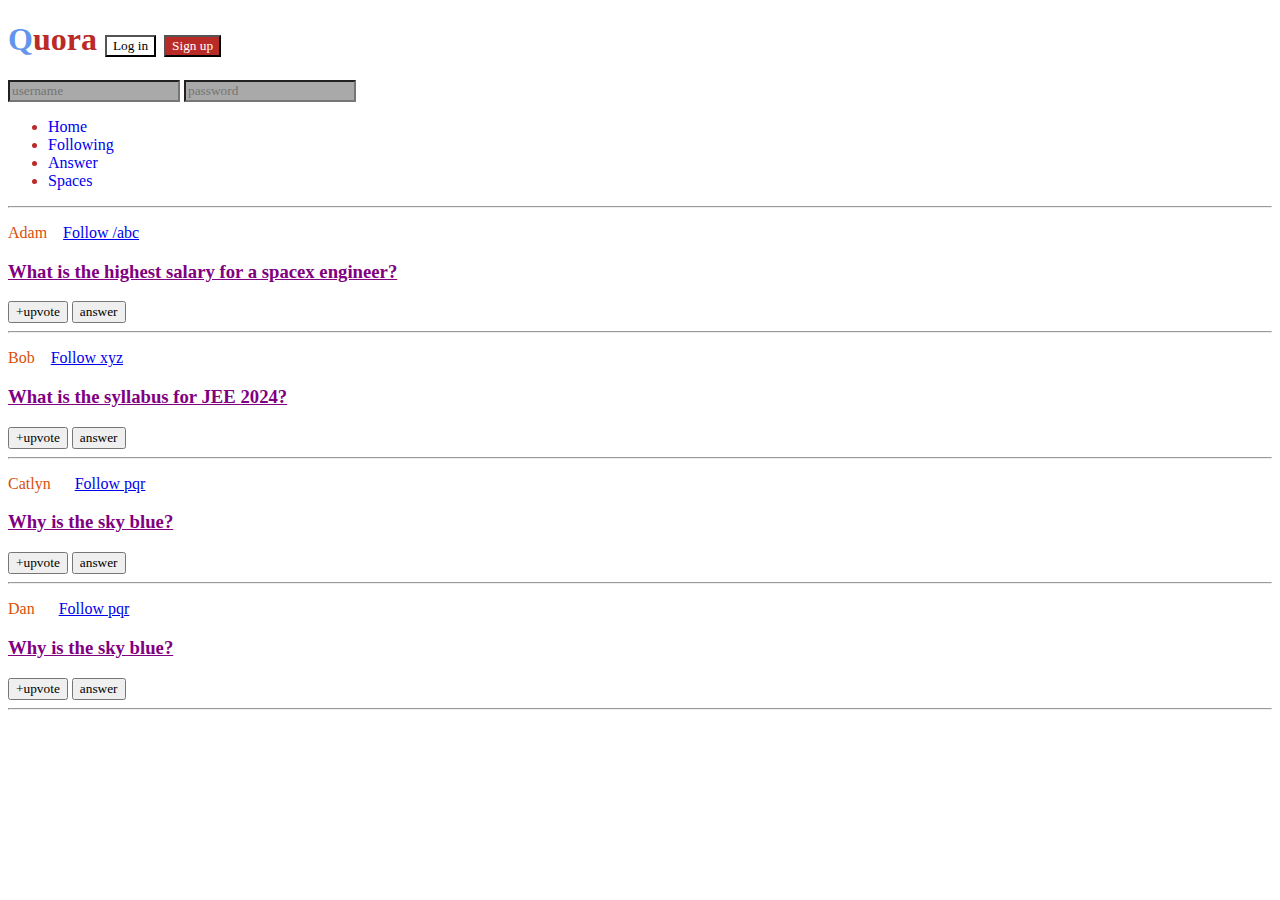
<file: index.html>
<!DOCTYPE html>
<html lang="en">

<head>
    <meta charset="UTF-8" />
    <meta http-equiv="X-UA-Compatible" content="IE=edge" />
    <meta name="viewport" content="width=device-width, initial-scale=1.0" />
    <link rel="stylesheet" href="quora.css">
    <title>CSS Chapter2</title>
</head>

<body>
    <header>
        <h1>Quora
            <button id="login">Log in</button>
            <button id="signup">Sign up</button>
        </h1>
        <div>
            <input type="text" placeholder="username">
            <input type="password" placeholder="password">
        </div>
        <nav>
            <ul>
                <li><a href="/home">Home</a></li>
                <li><a href="/following">Following</a></li>
                <li><a href="/answer">Answer</a></li>
                <li><a href="/spaces">Spaces</a></li>
            </ul>
        </nav>
        <hr>
    </header>
    <main>
        <div>
            <p>
                Adam &nbsp;&nbsp;
                <a class="follow" href="/adam">Follow /abc</a></span>
            </p>
            <h3>What is the highest salary for a spacex engineer?</h3>
            <span>
                <button>+upvote</button>
                <button>answer</button>
            </span>
        </div>
        <hr />
        <div>
            <p>
                Bob &nbsp;&nbsp;
                <a class="follow" href="/bob">Follow xyz</a>
            </p>
            <h3>What is the syllabus for JEE 2024?</h3>
            <span>
                <button>+upvote</button>
                <button>answer</button>
            </span>
        </div>
        <hr />
        <div>
            <p>
                Catlyn &nbsp;&nbsp;&nbsp;&nbsp;
                <a class="follow" href="/catlyn">Follow pqr</a>
            </p>
            <h3>Why is the sky blue?</h3>
            <span>
                <button>+upvote</button>
                <button>answer</button>
            </span>
        </div>
        <hr />
        <div>
            <p>
                Dan &nbsp;&nbsp;&nbsp;&nbsp;
                <a class="follow" href="/dan">Follow pqr</a>
            </p>
            <h3>Why is the sky blue?</h3>
            <span>
                <button>+upvote</button>
                <button>answer</button>
            </span>
        </div>

        <hr />
    </main>
</body>

</html>
</file>
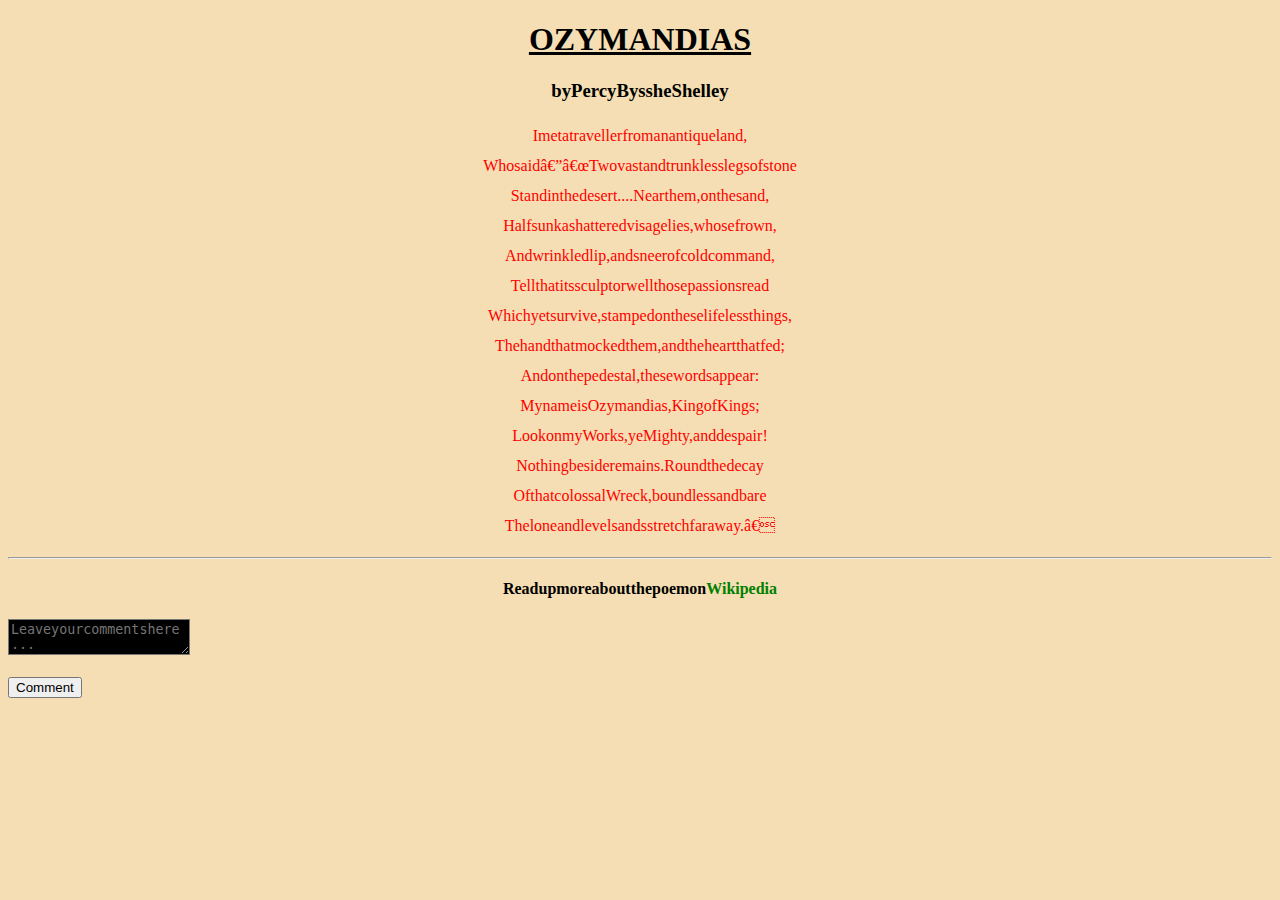
<file: css1.html>
<!DOCTYPE html>
<htmllang="en">

    <head>
        <metacharset="UTF-8" /><metahttp-equiv="X-UA-Compatible"content="IE=edge" /><metaname="viewport"content="width=device-width,initial-scale=1.0" />
        <linkrel="stylesheet"href="abc.css" />
        <title>CCSAssignment-1</title>
        <link rel="stylesheet" href="poem.css">
    </head>

    <body><!--PoemName-->
        <h1>Ozymandias</h1><!--Poet'sName-->
        <h3>byPercyByssheShelley</h3><!--Poem-->
        <p>Imetatravellerfromanantiqueland,<br />Whosaid—“Twovastandtrunklesslegsofstone<br />Standinthedesert....Nearthem,onthesand,<br />
            Halfsunkashatteredvisagelies,whosefrown,<br />Andwrinkledlip,andsneerofcoldcommand,<br />Tellthatitssculptorwellthosepassionsread<br />Whichyetsurvive,stampedontheselifelessthings,<br />Thehandthatmockedthem,andtheheartthatfed;<br />Andonthepedestal,thesewordsappear:<br />MynameisOzymandias,KingofKings;<br />LookonmyWorks,yeMighty,anddespair!<br />Nothingbesideremains.Roundthedecay<br />OfthatcolossalWreck,boundlessandbare<br />Theloneandlevelsandsstretchfaraway.”<br />
        </p>
        <hr />
        <h4>Readupmoreaboutthepoemon<a href="https://en.wikipedia.org/wiki/Ozymandias">Wikipedia</a></h4>
        <textarea placeholder="Leaveyourcommentshere..."></textarea><br /><br /><button>Comment</button>
    </body>

    </html>
</file>
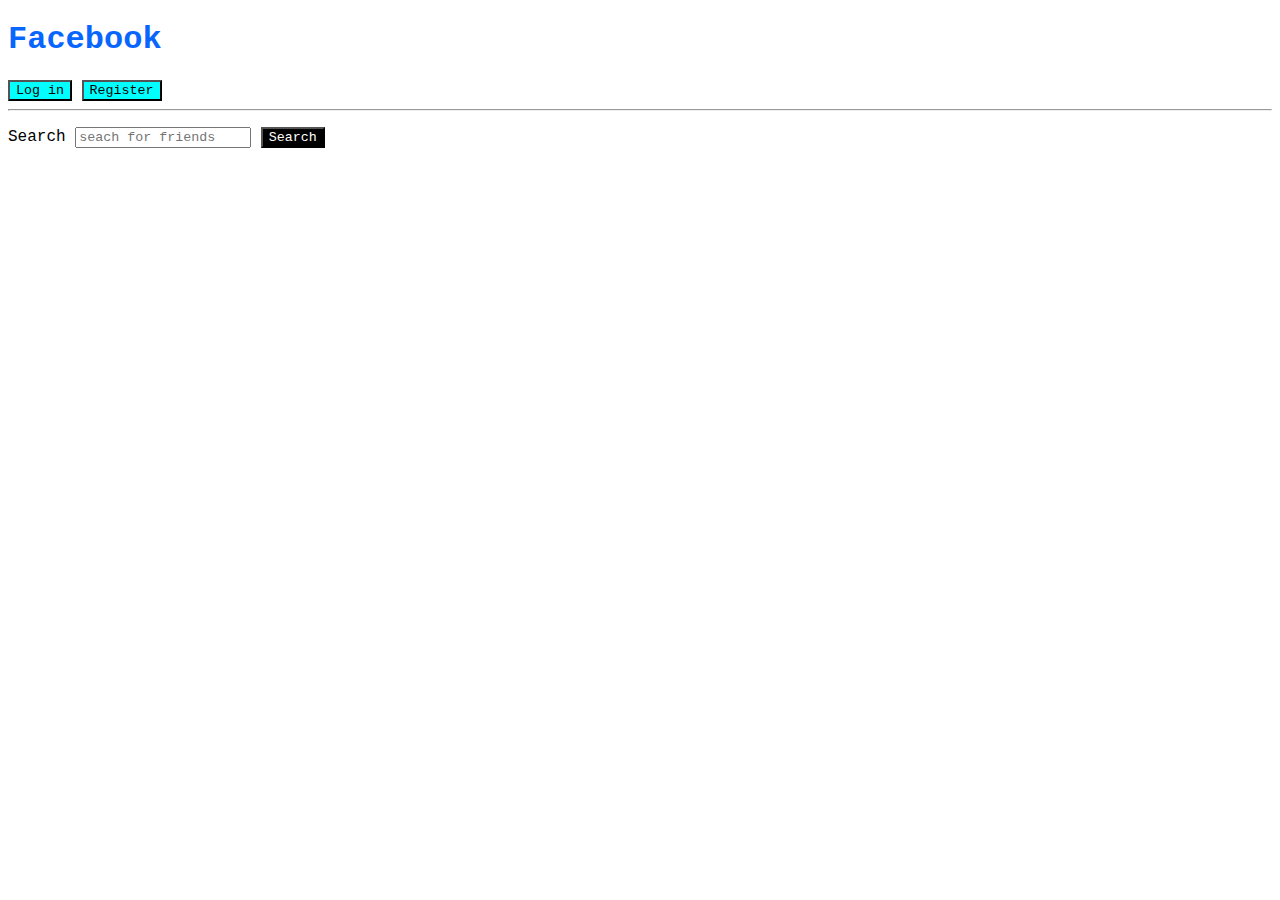
<file: facebook.html>
<!DOCTYPE html>
<html lang="en">
<head>
    <meta charset="UTF-8">
    <meta name="viewport" content="width=device-width, initial-scale=1.0">
    <title>Document</title>
    <link rel="stylesheet" href="facebook.css">
</head>
<body>
    <header>
        <h1>Facebook</h1>
        <span>
            <button class="login">Log in</button>
            <button class="register">Register</button>
        </span>
    </header>
    <hr>
    <p>
        Search <input type="text" name="search" id="search" placeholder="seach for friends"> <button class="searchBtn">Search</button>
    </p>
</body>
</html>
</file>
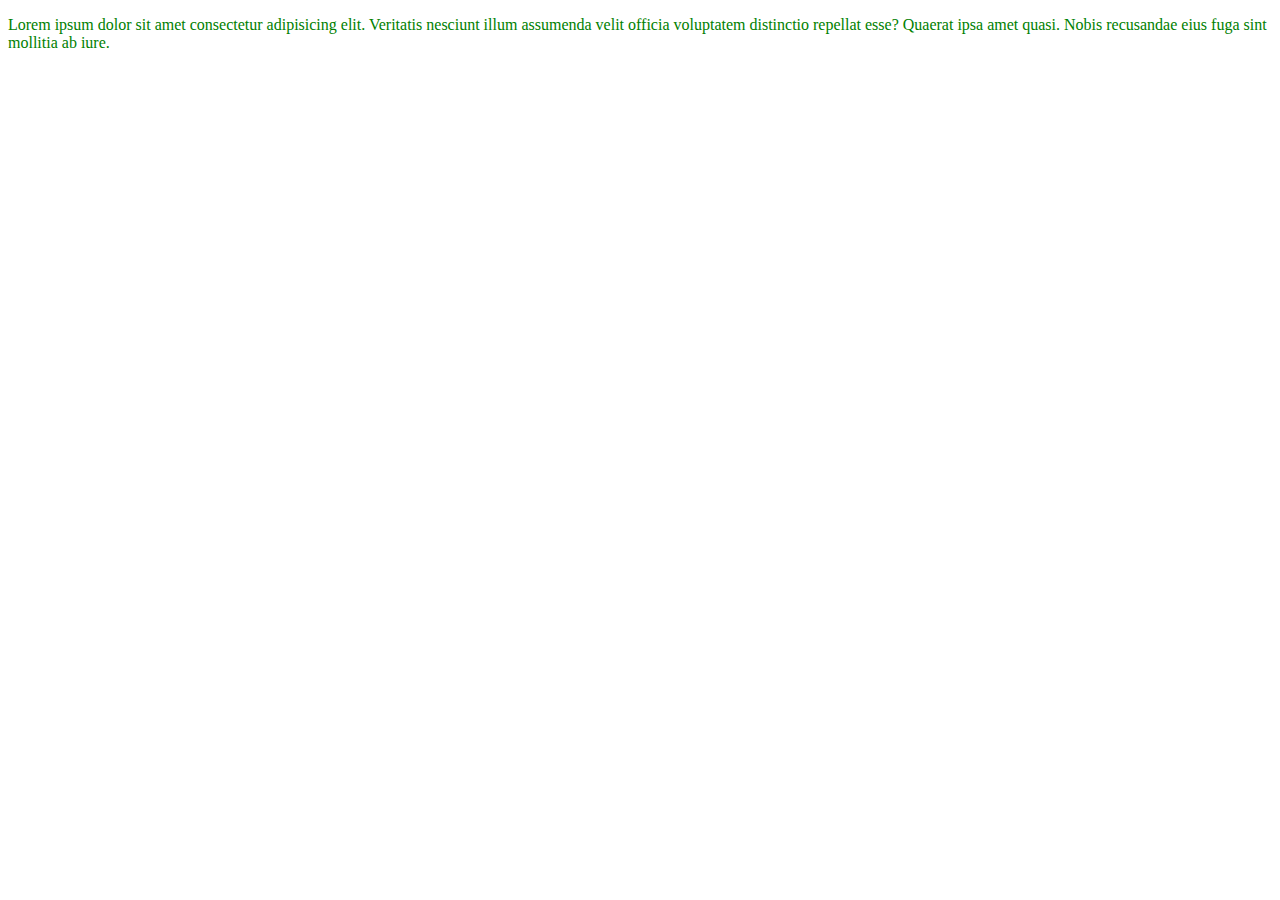
<file: practice1.html>
<!DOCTYPE html>
<html lang="en">
<head>
    <meta charset="UTF-8">
    <meta name="viewport" content="width=device-width, initial-scale=1.0">
    <title>Document</title>
    <style>
        div[id="myId"] p{
            color: green;
        }
    </style>
</head>
<body>
    <div id="myId">
        <p>Lorem ipsum dolor sit amet consectetur adipisicing elit. Veritatis nesciunt illum assumenda velit officia voluptatem distinctio repellat esse? Quaerat ipsa amet quasi. Nobis recusandae eius fuga sint mollitia ab iure.</p>
    </div>
</body>
</html>
</file>
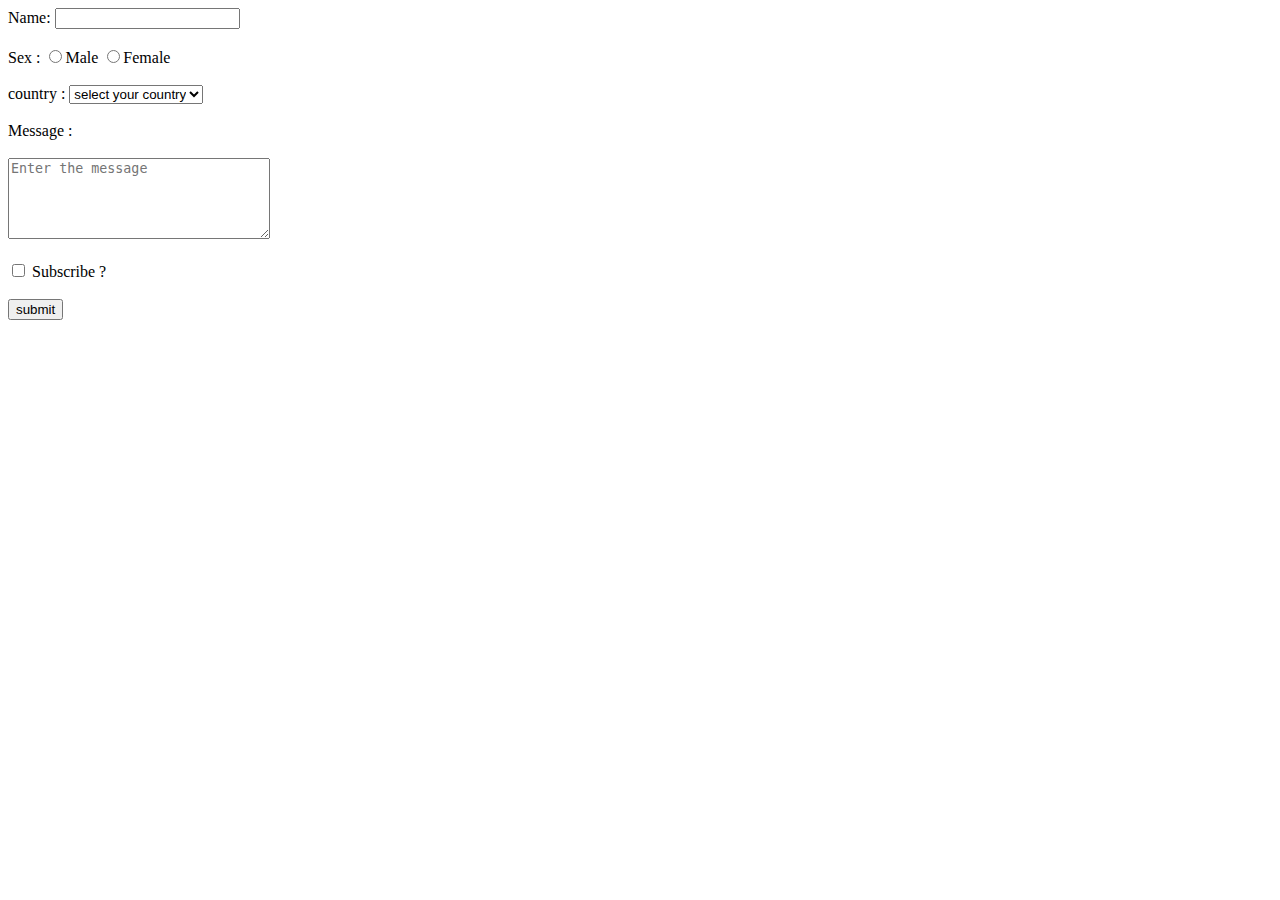
<file: practice2.html>
<!DOCTYPE html>
<html lang="en">
<head>
    <meta charset="UTF-8">
    <meta name="viewport" content="width=device-width, initial-scale=1.0">
    <title>Document</title>
</head>
<body>
    <div>
        <label for="name">Name:</label>
        <input type="tel" name="name" id="name">
    </div>
    <br>
    <div>
        <label for="gender">Sex :</label>
        <input type="radio" name="gender" id="male">Male 
        <input type="radio" name="gender" id="female">Female 
    </div>
    <br>
    <div>
        <label for="country">country :</label>
        <select name="country" id="country">
            <option value="">select your country</option>
            <option value="india">India</option>
            <option value="us">America</option>
        </select>
    </div>
    <br>
    <div>
        <label for="message">Message :</label>
        <br>
        <br>
        <textarea name="message" id="message" cols="30" rows="5" placeholder="Enter the message"></textarea>
    </div>
    <br> 
    <div>
        <input type="checkbox" name="checkbox" id="checkbox">
        <label for="checkbox">Subscribe ?</label>
    </div>
    <br>
    <button>submit</button>
</body>
</html>
</file>
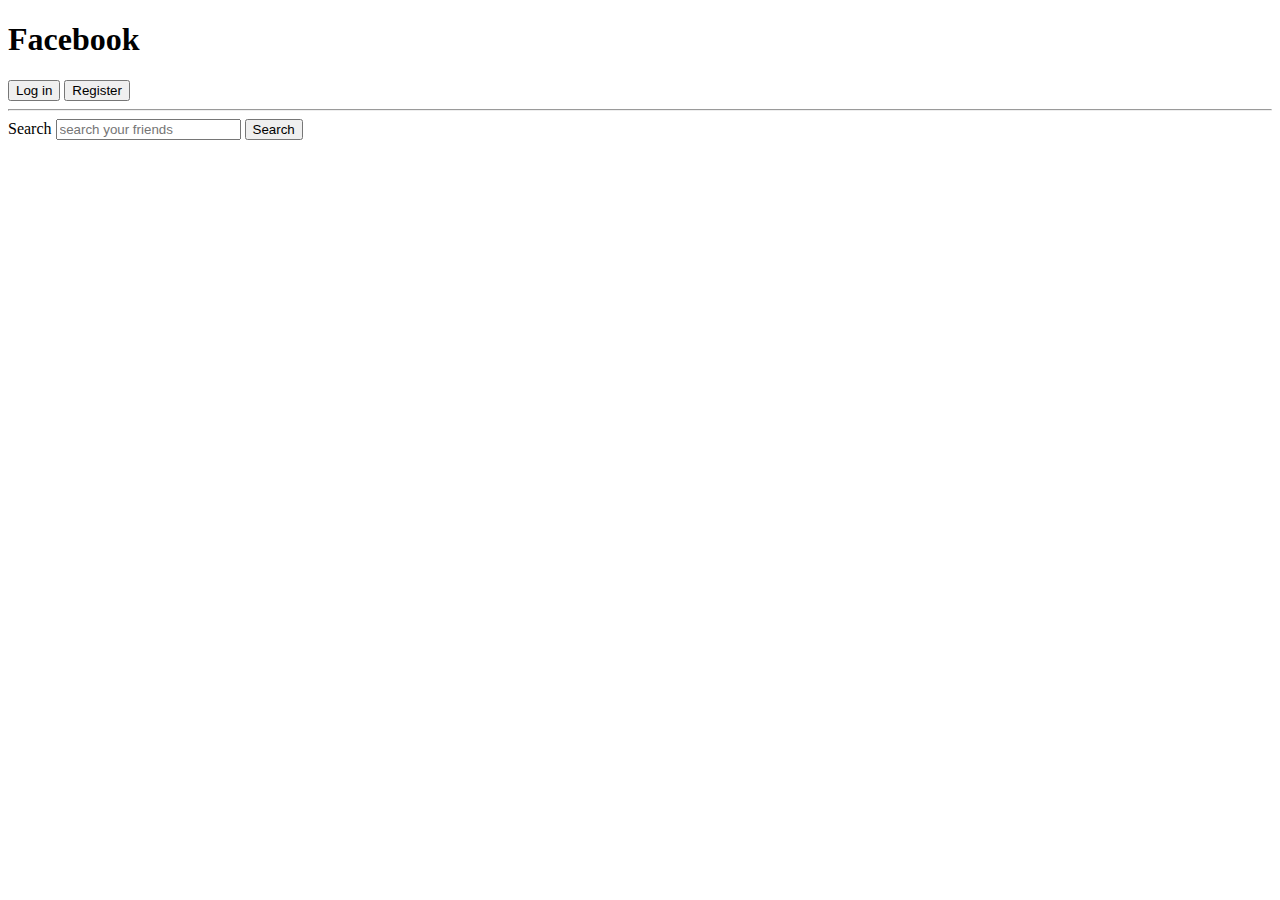
<file: PracticeQs.html>
<!DOCTYPE html>
<html lang="en">
  <head>
    <meta charset="UTF-8" />
    <meta http-equiv="X-UA-Compatible" content="IE=edge" />
    <meta name="viewport" content="width=device-width, initial-scale=1.0" />
    <title>Practice Qs</title>
  </head>
  <body>
    <h1>Facebook</h1>
    <button class="userbtn">Log in</button>
    <button class="userbtn">Register</button>
    <hr />
    <label for="search">Search</label>
    <input placeholder="search your friends" id="search" />
    <button id="searchbtn">Search</button>
  </body>
</html>
</file>
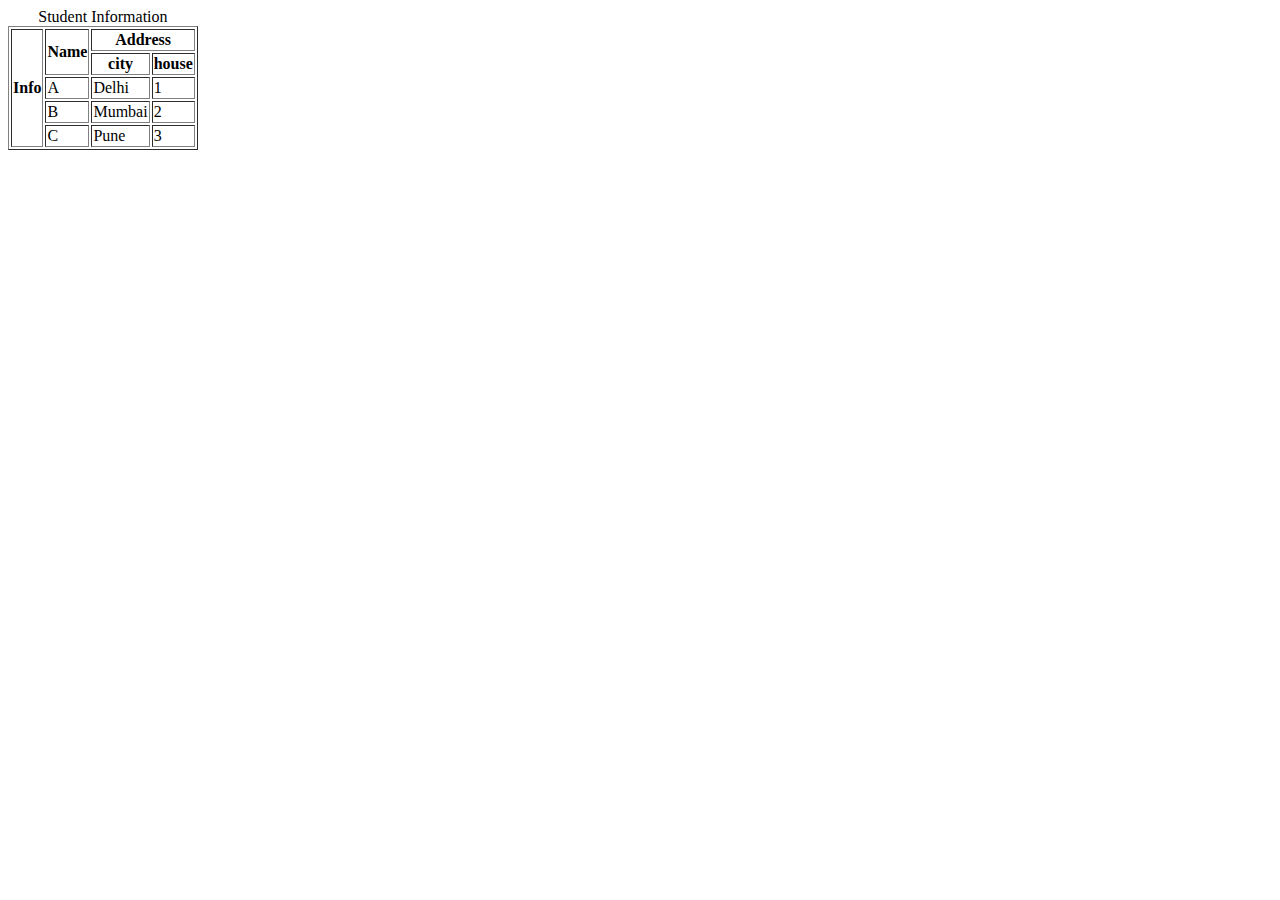
<file: practicetable.html>
<!DOCTYPE html>
<html lang="en">
<head>
    <meta charset="UTF-8">
    <meta name="viewport" content="width=device-width, initial-scale=1.0">
    <title>Document</title>
</head>
<body>
    <table border="">
        <caption>Student Information</caption>
        <thead>
            <tr>
                <th rowspan="6">Info</th>
                <th rowspan="2">Name</th>
                <th colspan="2">Address</th>
            </tr>
            <tr>
                <th>city</th>
                <th>house</th>
            </tr>
            <tr>
                <td>A</td>
                <td>Delhi</td>
                <td>1</td>
            </tr>
            <tr>
                <td>B</td>
                <td>Mumbai</td>
                <td>2</td>
            </tr>
            <tr>
                <td>C</td>
                <td>Pune</td>
                <td>3</td>
            </tr>
        </thead>
    </table>
</body>
</html>
</file>
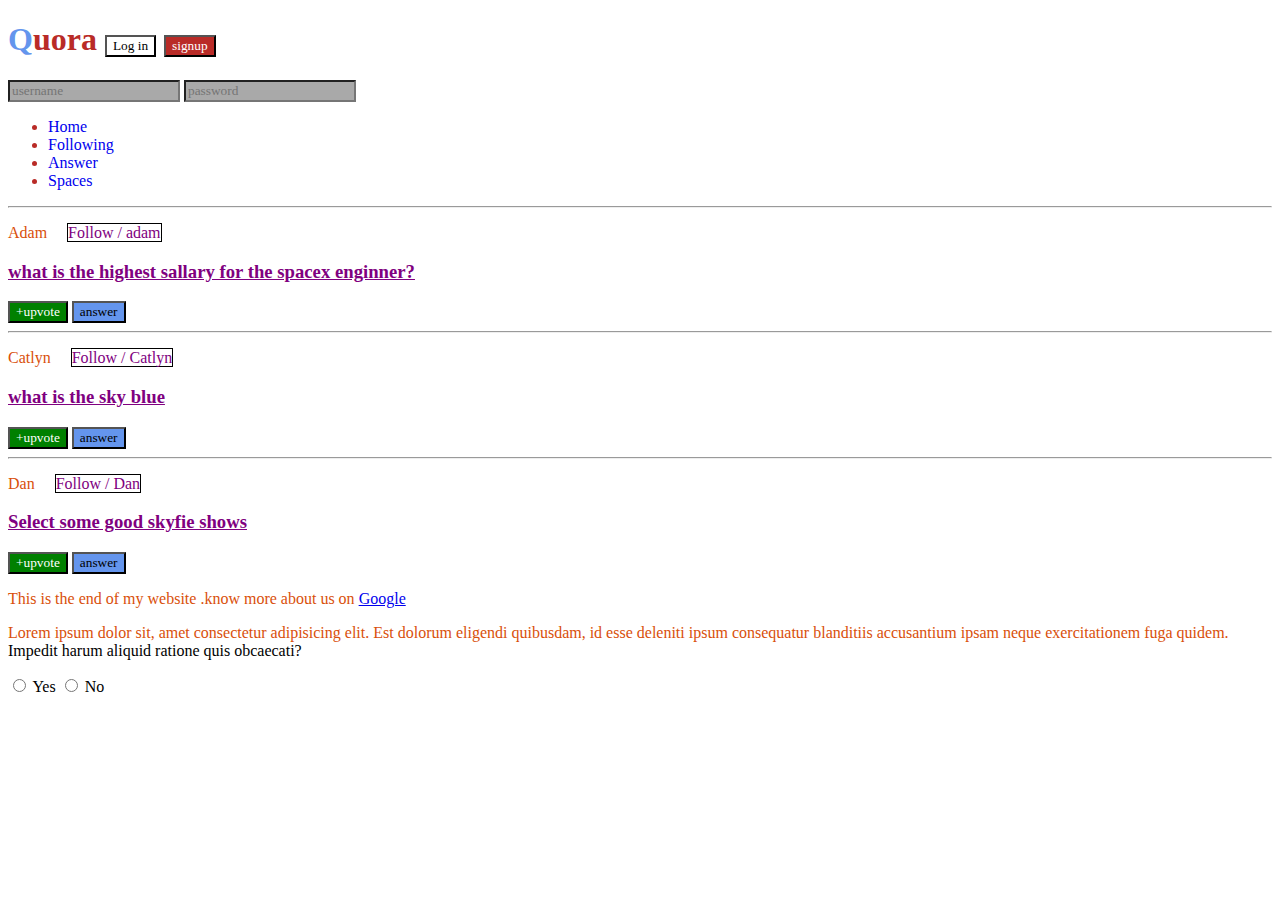
<file: quora.html>
<!DOCTYPE html>
<html lang="en">

<head>
    <meta charset="UTF-8">
    <meta name="viewport" content="width=device-width, initial-scale=1.0">
    <title>Document</title>
    <link rel="stylesheet" href="quora.css">
</head>

<body>
    <header>
        <h1>Quora
            <button id="login">Log in</button>
            <button id="signup">signup</button>
        </h1>
        <div>
            <input type="text" name="user" id="user" placeholder="username">
            <input type="password" name="pass" id="pass" placeholder="password">
        </div>
        <nav>
            <ul>
                <li><a href="/home">Home</a></li>
                <li><a href="/Following">Following</a></li>
                <li><a href="/Answer">Answer</a></li>
                <li><a href="/Spaces">Spaces</a></li>
            </ul>
        </nav>
    </header>
    <hr>
    <main>
        <div>
        <p class="post">
            Adam &nbsp; &nbsp;
            <a class="follow" href="/adam">Follow / adam</a>
        </p>
        <h3>what is the highest sallary for the spacex enginner?</h3>
        <span>
            <button class="upvote">+upvote</button>
            <button>answer</button>
        </span>
    </div>
        <hr>
    <div>
        <p class="post">
            Catlyn &nbsp; &nbsp;
            <a class="follow" href="/catlyn">Follow / Catlyn</a>
        </p>
        <h3>what is the sky blue</h3>
        <span>
            <button class="upvote">+upvote</button>
            <button>answer</button>
        </span>
    </div>
        <hr>
        <div>
        <p class="post">
            Dan &nbsp; &nbsp;
            <a class="follow" href="/dan">Follow / Dan</a>
        </p>
        <h3>Select some good skyfie shows </h3>
        <span>
            <button class="upvote">+upvote</button>
            <button>answer</button>
        </span>
    </div>
    </main>
    <p>This is the  end of my website .know more about us on <a href="www.google.com">Google</a></p>
    <p>Lorem ipsum dolor sit, amet consectetur adipisicing elit. Est dolorum eligendi quibusdam, id esse deleniti ipsum consequatur blanditiis accusantium ipsam neque exercitationem fuga quidem. Impedit harum aliquid ratione quis obcaecati?</p>
    <div>
        <input type="radio" name="agreement" id="yes">
        <label for="yes">Yes</label>
        <input type="radio" name="agreement" id="no">
        <label for="no">No</label>
    </div>
</body>

</html>
</file>
<file: quora.css>
*{
    font-family: Cambria, Cochin, Georgia, Times, 'Times New Roman', serif;
}
h3{
    color: purple;
}
h1{
    color: #B92B27;
}
#login{
    background-color: white;
}
#signup{
    background-color: #B92B27;
    color: white;
}
.upvote{
    background-color: green;
    color: white;
}
/* Decendent selector*/
.post a{
    color:purple;
    text-decoration: none;
    border: 1px solid black;   
}

nav ul li{
    color: #B92B27;
}
nav ul li a{
    text-decoration: none;
}
p + h3{
    text-decoration: underline;
}
.upvote + button{
        background-color: cornflowerblue;
}
div >input{
    background-color:darkgray;
}

/* attributeSelector */

input[type="text"]{
    color: green;
}

input[type="password"]{
   color: red;
}
button:hover{
    background-color: black;
    color: wheat;
    cursor: pointer;
}
h3:hover{
    text-decoration: none;
    text-decoration: overline;
}
p:hover{
    color: blue;
}
button:active{
    background-color: rgb(110, 13, 29);
    color: black;
}
p:active{
    font-size: bold;
    color: green;
}

/* attribute property +sibling property */
input[type="radio"]:checked + label {
    color: red;
    font-weight: bold;
}
div:nth-of-type(){
   background-color: aqua;
}
h1::first-letter{
    color: cornflowerblue;
    
}
p::first-line{
    color: rgb(217, 79, 10);
    font-size: bold;
}
p::selection{
    background-color: rgb(12, 128, 24);
}
</file>
<file: poem.css>
body{
    background-color: wheat;
    font-family: Georgia ;
}
p{
    color: rgb(165, 42, 42);
    color: red;
    line-height: 30px;
}
h1,h3,h4,p{
    text-align: center;
}
a{
    text-decoration: none;
    color: rgb(0, 128, 0);
}
textarea{
    background-color: black;
    color: wheat;
}
h1{
    text-decoration: underline;
    text-transform: uppercase;
}
</file>
<file: facebook.css>
*{
    font-family: 'Courier New', Courier, monospace;
}
h1{
    color: #0866FF;
}
.login,
.register{
    background-color:aqua;
}
.searchBtn{
    background-color: black;
    color: white;
}
</file>
